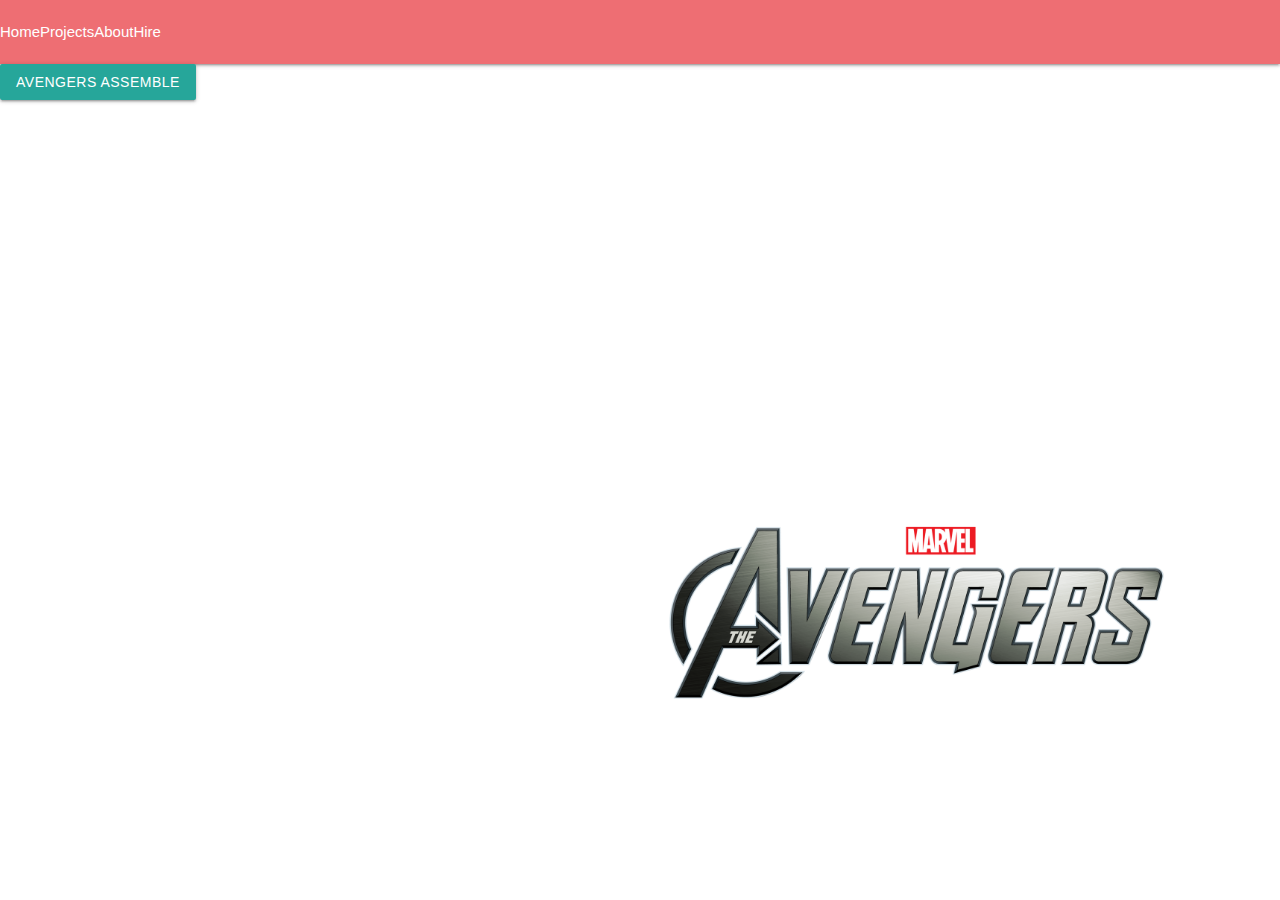
<file: index.html>
<!DOCTYPE html>
<html lang="en">
<head>
    <meta charset="UTF-8">
    <meta name="viewport" content="width=device-width, initial-scale=1.0">
    <meta http-equiv="X-UA-Compatible" content="ie=edge">
    <link rel="stylesheet" href="./public/style/master.css">
    <link rel="stylesheet" href="https://cdnjs.cloudflare.com/ajax/libs/materialize/1.0.0/css/materialize.min.css">
    <title>Avengers Assemble</title>
</head>
<body>
    <nav>
        <div class="logo"></div>
        <ul>
            <li>Home</li>
            <li>Projects</li>
            <li>About</li>
            <li>Hire</li>
        </ul>
    </nav>
    <div class="content-wrapper container">
        <div class="hulk-animate">
            <img id="hulkImg" style="display: none" class="hulk-img"  src="./public/artwork/hulk-destroy.png" alt="">
        </div>
        <div class="iron-man-animate">
            <img id="ironManImg" style="display: none" class="ironMan-img" src="./public/artwork/iron-man-blast.png" alt="">
        </div>
        <div class="thor-animate">
            <img id="thorImg" style="display: none" class="thor-img" src="./public/artwork/thor-endgames.png" alt="">
        </div>
        <div class="captain-america-animate">
                <img id="captainAmericaImg" style="display: none" class="captain-america-img" src="./public/artwork/captain-america-block.png" alt="">
        </div>
        <div class="avengers-logo-animate">
                <img id="avengersLogoImg" class="avengers-logo-img" src="./public/artwork/avengers-logo.png" alt="">
        </div>
    </div>
    <a id="button" class="btn waves-effect waves-light ">Avengers Assemble</a>
    </section>
    <script src="https://code.jquery.com/jquery-3.4.1.min.js" integrity="sha256-CSXorXvZcTkaix6Yvo6HppcZGetbYMGWSFlBw8HfCJo=" crossorigin="anonymous"></script>
    <script src="./public/js/main.js"></script>
    <script src="https://cdnjs.cloudflare.com/ajax/libs/materialize/1.0.0/js/materialize.min.js"></script>
</body>
</html>
</file>
<file: public/style/master.css>
body{
    width:100%;

}
.content-Wrapper{
    margin: 10px;
    height: 70vh;
}

.hulk-img{
    height: 70vh;
    left: 350px;
    position: fixed;
    z-index: 0;
}
.ironMan-img{
    margin-top: 200px;
    height: 50vh;
    position: fixed;
    left: 400px;
    z-index: 3;
}
.thor-img{
    height: 70vh;
    position: fixed;
    left: 650px;
    z-index: 2;
}
.captain-america-img{
    height: 70vh;
    left: 800px;
    position: fixed;
    z-index: 1;
}
.avengers-logo-img{
    height: 25vh;
    top: 500px;
    left: 650px;
    position: fixed;
    z-index: 4;  
}
.btn{
    color: darkgray;
}
</file>
